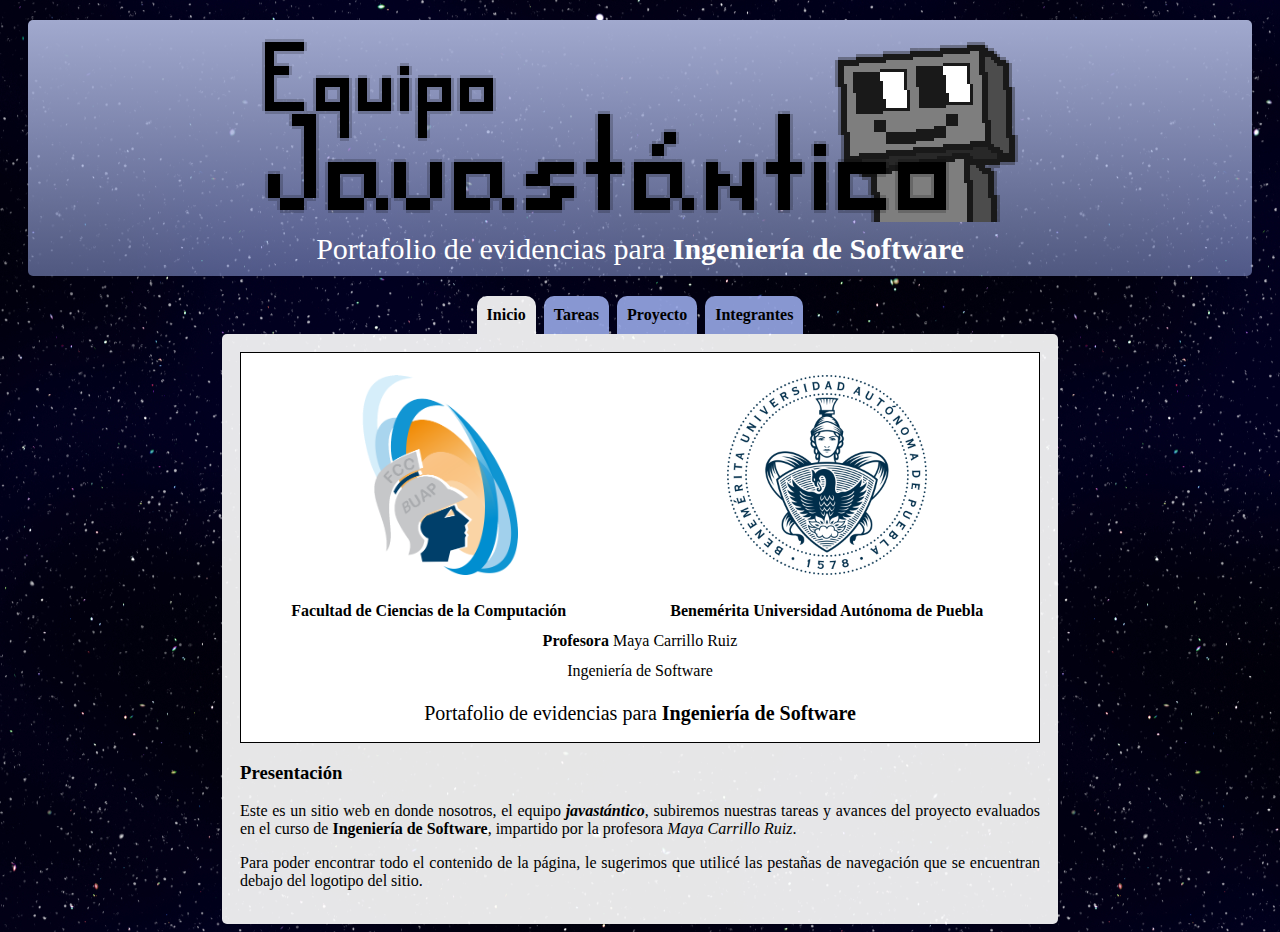
<file: index.html>
<!DOCTYPE html>
<html>
    <head>
        <link rel="stylesheet" type="text/css" href="css/style.css">
        <meta charset="UTF-8">
        <title>Equipo Javastántico</title>
    </head>
    <body>
        <div class="title">
            <img class="logo" src="img/logo.png">
            <div class="sub">Portafolio de evidencias para <strong>Ingeniería de Software</strong></div>
        </div>
        <div class="nav_bar">
            <div class="tab_selected">Inicio</div>
            <a href="assignments.html"><div class="tab">Tareas</div></a>
            <a href="project.html"><div class="tab">Proyecto</div></a>
            <a href="classmates.html"><div class="tab">Integrantes</div></a>
        </div>
        <div class="main">
            <table class="cover">
                <tr>
                    <td class="logo">
                        <img class="fcc" src="img/logo/FCC_logo.png"/>
                    </td>
                    <td class="logo">
                        <img class="buap" src="img/logo/BUAP_logo.png"/>
                    </td>
                </tr>
                <tr>
                    <td class="fcc">
                        <b>Facultad de Ciencias de la Computación</b>
                    </td>
                    <td class="buap">
                        <b>Benemérita Universidad Autónoma de Puebla</b>
                    </td>
                </tr>
                <tr>
                    <td colspan="2" class="name">
                        <b>Profesora</b> Maya Carrillo Ruiz
                    </td>
                </tr>
                <tr>
                    <td colspan="2" class="name">
                        Ingeniería de Software
                    </td>
                </tr>
                <tr>
                    <td colspan="2" class="title">
                        Portafolio de evidencias para <b>Ingeniería de Software</b>
                    </td>
                </tr>
            </table>
            <h3>Presentación</h3>
            <p>
                Este es un sitio web en donde nosotros, el equipo <i><b>javastántico</b></i>, subiremos nuestras
                tareas y avances del proyecto evaluados en el curso de <b>Ingeniería de Software</b>,
                impartido por la profesora <i>Maya Carrillo Ruiz</i>.
            </p>
            <p>
                Para poder encontrar todo el contenido de la página, le sugerimos que utilicé las
                pestañas de navegación que se encuentran debajo del logotipo del sitio.
            </p>
        </div>
    </body>
</html>
</file>
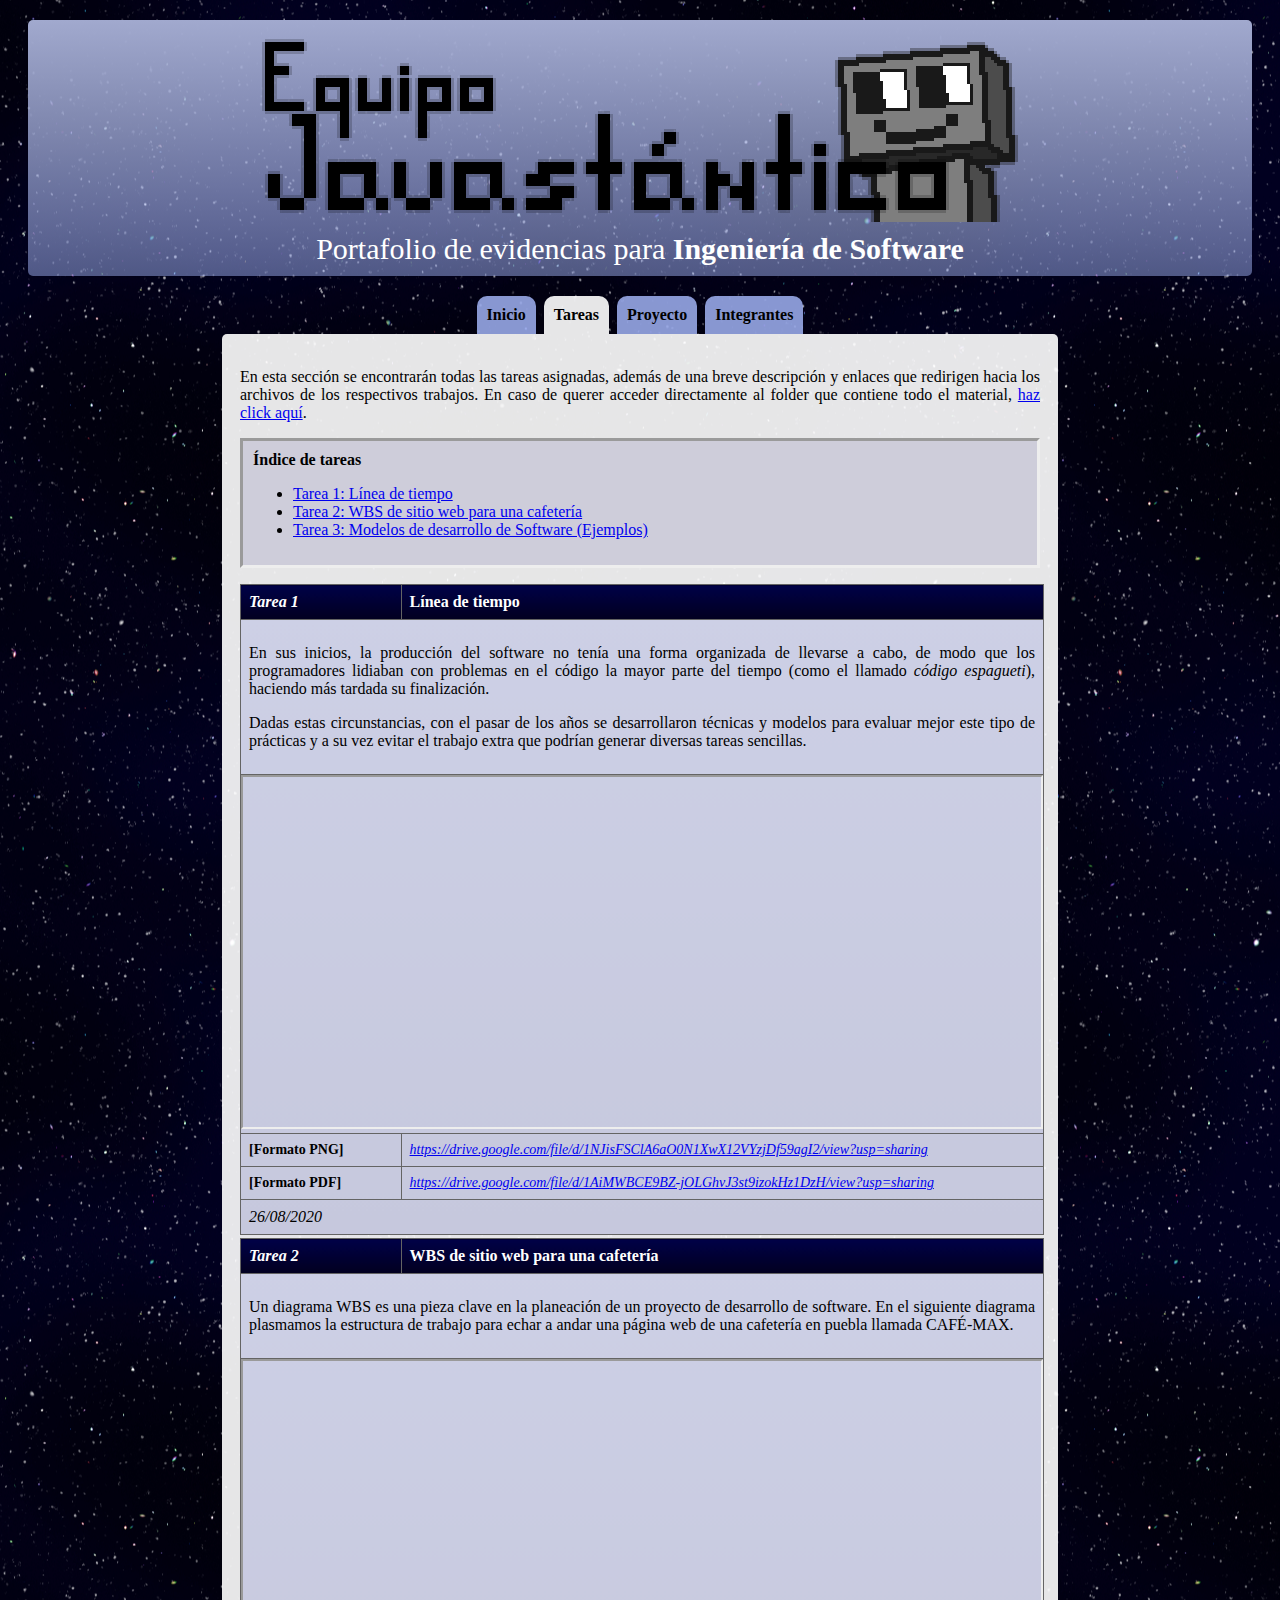
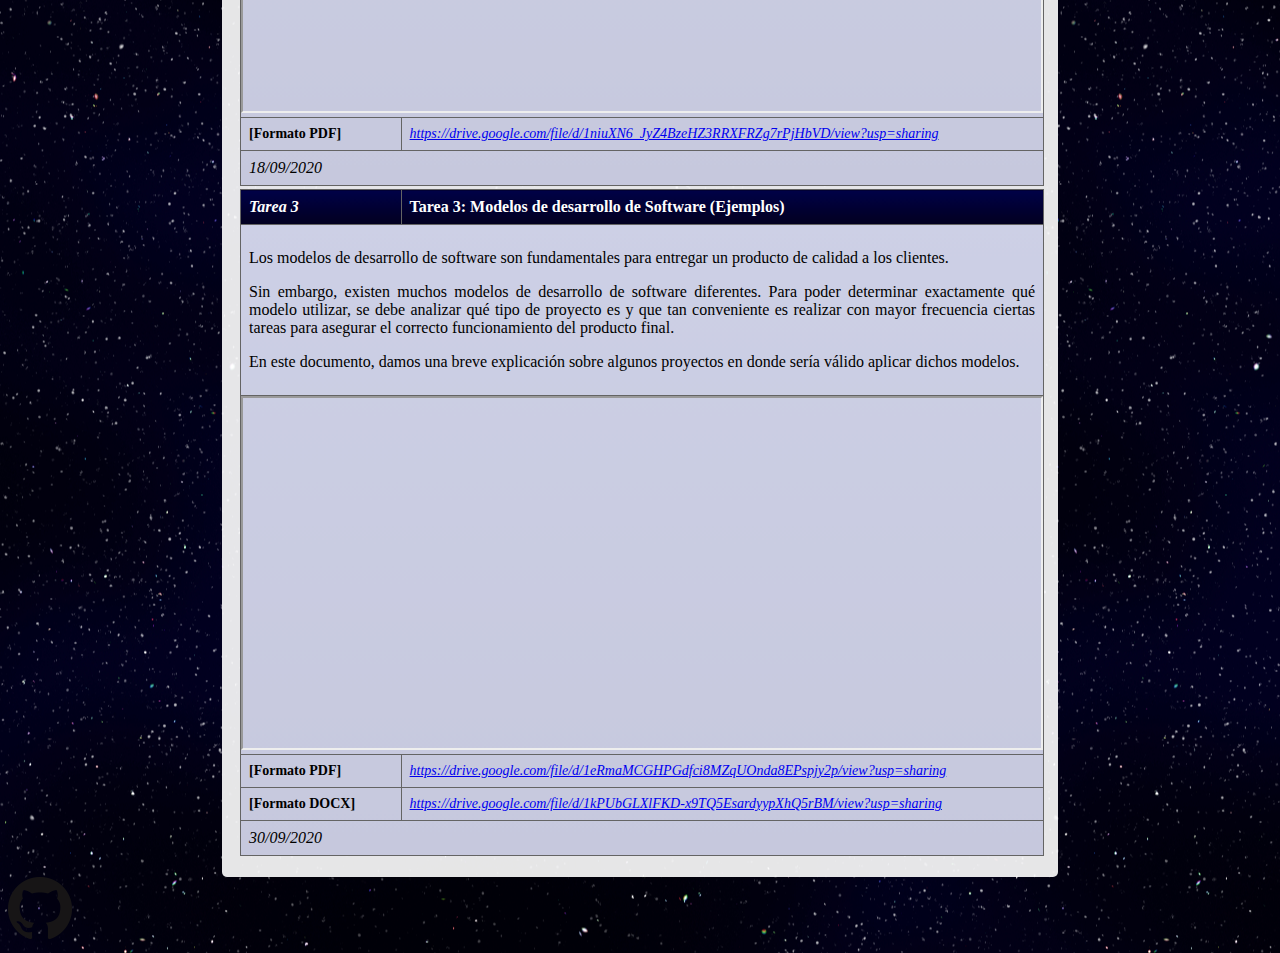
<file: assignments.html>
<!DOCTYPE html>
<html>
    <head>
        <link rel="stylesheet" type="text/css" href="css/style.css">
        <link rel="shortcut icon" type="image/x-icon" href="img/ico.png">
        <meta charset="UTF-8">
        <title>Equipo Javastántico - Tareas</title>
    </head>
    <body>
        <div class="title">
            <img class="logo" src="img/logo.png">
            <div class="sub">Portafolio de evidencias para <strong>Ingeniería de Software</strong></div>
        </div>
        <div class="nav_bar">
            <a href="index.html"><div class="tab">Inicio</div></a>
            <div class="tab_selected">Tareas</div>
            <a href="project.html"><div class="tab">Proyecto</div></a>
            <a href="classmates.html"><div class="tab">Integrantes</div></a>
        </div>
        <div class="main">
            <p>
                En esta sección se encontrarán todas las tareas asignadas, además de una breve descripción
                y enlaces que redirigen hacia los archivos de los respectivos trabajos. En caso de querer acceder
                directamente al folder que contiene todo el material, 
                <a href="https://drive.google.com/drive/folders/1DH7y-SxI3BAXzjIQDYnyJ_QPf9MFFTiD?usp=sharing" target="_blank">haz click aquí</a>.
            </p>
            <div class="index">
                <span><b>Índice de tareas</b></span><br>
                <ul>
                    <li><a href="#hw_1">Tarea 1: Línea de tiempo</a></li>
                    <li><a href="#hw_2">Tarea 2: WBS de sitio web para una cafetería</a></li>
                    <li><a href="#hw_3">Tarea 3: Modelos de desarrollo de Software (Ejemplos)</a></li>
                </ul>
            </div>

            <!-- Aquí empiezan las tablas de las tareas -->

            <table class="homework" id="hw_1">
                <tr>
                    <th class="num">Tarea 1</th><th class="title">Línea de tiempo</th>
                </tr>
                <tr>
                    <td class="desc" colspan="2">
                        <p>
                            En sus inicios, la producción del software no tenía una forma organizada
                            de llevarse a cabo, de modo que los programadores lidiaban con problemas en el
                            código la mayor parte del tiempo (como el llamado <i>código espagueti</i>),
                            haciendo más tardada su finalización.
                        </p>
                        <p>
                            Dadas estas circunstancias, con el pasar de los años se desarrollaron
                            técnicas y modelos para evaluar mejor este tipo de prácticas y a su vez
                            evitar el trabajo extra que podrían generar diversas tareas sencillas.
                        </p>
                    </td>
                </tr>
                <tr>
                    <td class="content" colspan="2">
                        <iframe src="https://drive.google.com/file/d/1NJisFSClA6aO0N1XwX12VYzjDf59agI2/preview" width="798" height="350"></iframe>
                    </td>
                </tr>
                <tr><td class="link_desc">[Formato PNG]</td><td class="link"><a href="https://drive.google.com/file/d/1NJisFSClA6aO0N1XwX12VYzjDf59agI2/view?usp=sharing" target="_blank">https://drive.google.com/file/d/1NJisFSClA6aO0N1XwX12VYzjDf59agI2/view?usp=sharing</a></td></tr>
                <tr><td class="link_desc">[Formato PDF]</td><td class="link"><a href="https://drive.google.com/file/d/1AiMWBCE9BZ-jOLGhvJ3st9izokHz1DzH/view?usp=sharing" target="_blank">https://drive.google.com/file/d/1AiMWBCE9BZ-jOLGhvJ3st9izokHz1DzH/view?usp=sharing</a></td></tr>
                <tr>
                    <td class="date" colspan="2">26/08/2020</td>
                </tr>
            </table>

            <table class="homework" id="hw_2">
                <tr>
                    <th class="num">Tarea 2</th><th class="title">WBS de sitio web para una cafetería</th>
                </tr>
                <tr>
                    <td class="desc" colspan="2">
                        <p>
                            Un diagrama WBS es una pieza clave en la planeación de un proyecto de desarrollo
                            de software. En el siguiente diagrama plasmamos la estructura de trabajo para echar
                            a andar una página web de una cafetería en puebla llamada CAFÉ-MAX.
                        </p>
                    </td>
                </tr>
                <tr>
                    <td class="content" colspan="2">
                        <iframe src="https://drive.google.com/file/d/1niuXN6_JyZ4BzeHZ3RRXFRZg7rPjHbVD/preview" width="798" height="350"></iframe>
                    </td>
                </tr>
                <tr><td class="link_desc">[Formato PDF]</td><td class="link"><a href="https://drive.google.com/file/d/1niuXN6_JyZ4BzeHZ3RRXFRZg7rPjHbVD/view?usp=sharing" target="_blank">https://drive.google.com/file/d/1niuXN6_JyZ4BzeHZ3RRXFRZg7rPjHbVD/view?usp=sharing</a></td></tr>
                <tr>
                    <td class="date" colspan="2">18/09/2020</td>
                </tr>
            </table>

            <table class="homework" id="hw_3">
                <tr>
                    <th class="num">Tarea 3</th><th class="title">Tarea 3: Modelos de desarrollo de Software (Ejemplos)</th>
                </tr>
                <tr>
                    <td class="desc" colspan="2">
                        <p>
                            Los modelos de desarrollo de software son fundamentales para entregar un producto de
                            calidad a los clientes.
                        </p>
                        <p>
                            Sin embargo, existen muchos modelos de desarrollo de software diferentes. Para poder
                            determinar exactamente qué modelo utilizar, se debe analizar qué tipo de proyecto es
                            y que tan conveniente es realizar con mayor frecuencia ciertas tareas para asegurar
                            el correcto funcionamiento del producto final.
                        </p>
                        <p>
                            En este documento, damos una breve explicación sobre algunos proyectos en donde sería
                            válido aplicar dichos modelos.
                        </p>
                    </td>
                </tr>
                <tr>
                    <td class="content" colspan="2">
                        <iframe src="https://drive.google.com/file/d/1eRmaMCGHPGdfci8MZqUOnda8EPspjy2p/preview" width="798" height="350"></iframe>
                    </td>
                </tr>
                <tr><td class="link_desc">[Formato PDF]</td><td class="link"><a href="https://drive.google.com/file/d/1eRmaMCGHPGdfci8MZqUOnda8EPspjy2p/view?usp=sharing" target="_blank">https://drive.google.com/file/d/1eRmaMCGHPGdfci8MZqUOnda8EPspjy2p/view?usp=sharing</a></td></tr>
                <tr><td class="link_desc">[Formato DOCX]</td><td class="link"><a href="https://drive.google.com/file/d/1kPUbGLXlFKD-x9TQ5EsardyypXhQ5rBM/view?usp=sharing" target="_blank">https://drive.google.com/file/d/1kPUbGLXlFKD-x9TQ5EsardyypXhQ5rBM/view?usp=sharing</a></td></tr>
                <tr>
                    <td class="date" colspan="2">30/09/2020</td>
                </tr>
            </table>

        </div>
        <div class="github">
            <a href="https://github.com/javastantic-team/is" target="_blank"><img src="img/logo/github_logo.png" title="Ir al código fuente de la página."></a>
        </div>
    </body>
</html>
<!-- Plantilla para tareas
<table class="homework" id="hw_num">
    <tr>
        <th class="num">Tarea #</th><th class="title">Título</th>
    </tr>
    <tr>
        <td class="desc" colspan="2">
            Descripción
        </td>
    </tr>
    <tr>
        <td class="content" colspan="2">
            [html element or something. this td won't contain
            any special properties (unless necessary)]
        </td>
    </tr>
    <tr><td class="link_desc">[Desc]</td><td class="link"><a href="#" target="_blank">Link</a></td></tr>
    <tr>
        <td class="date" colspan="2">Fecha</td>
    </tr>
</table>
-->
</file>
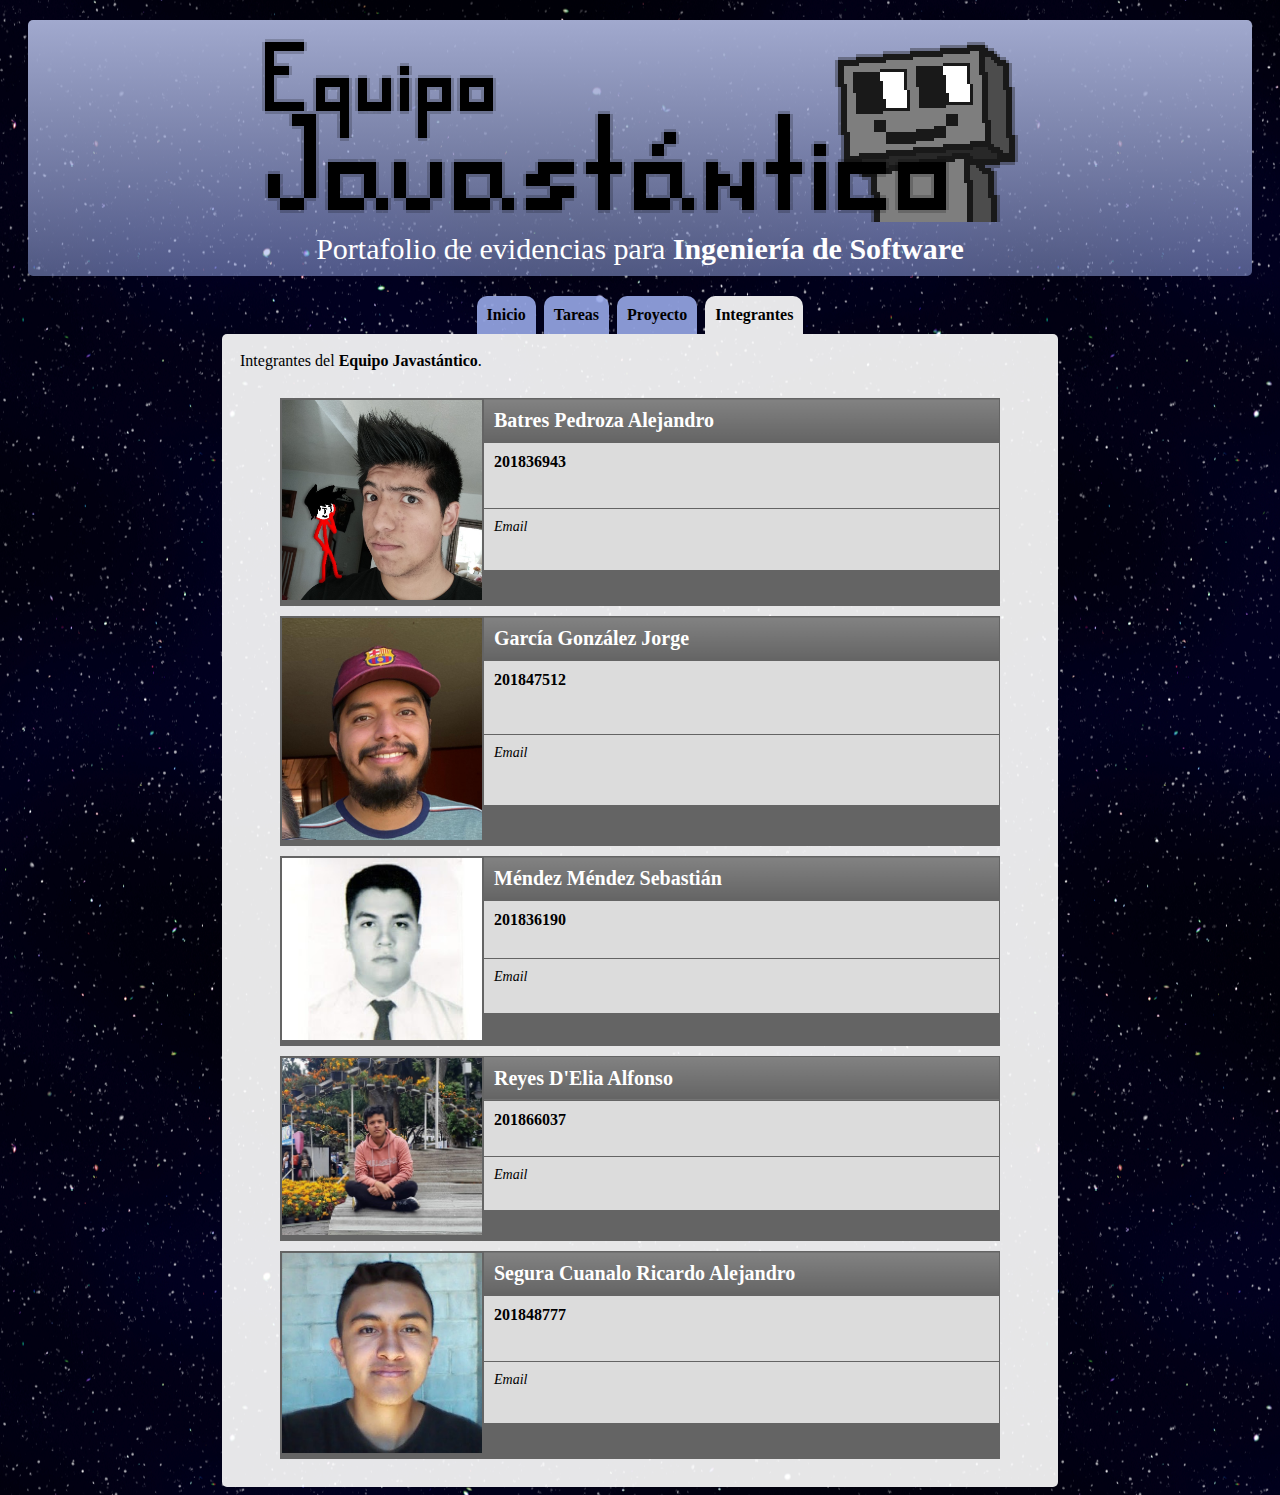
<file: classmates.html>
<!DOCTYPE html>
<html>
    <head>
        <link rel="stylesheet" type="text/css" href="css/style.css">
        <meta charset="UTF-8">
        <title>Equipo Javastántico - Tareas</title>
    </head>
    <body>
        <div class="title">
            <img class="logo" src="img/logo.png">
            <div class="sub">Portafolio de evidencias para <strong>Ingeniería de Software</strong></div>
        </div>
        <div class="nav_bar">
            <a href="index.html"><div class="tab">Inicio</div></a>
            <a href="assignments.html"><div class="tab">Tareas</div></a>
            <a href="project.html"><div class="tab">Proyecto</div></a>
            <div class="tab_selected">Integrantes</div>
        </div>
        <div class="main">
            Integrantes del <b>Equipo Javastántico</b>.<br><br>
            <table class="classmates">
                <tr>
                    <th class="img" rowspan="4"><img class="pic" src="img/guys/abp.png"></th>
                    <th class="name">Batres Pedroza Alejandro</th>
                </tr>
                <tr><td class="id">201836943</td></tr>
                <tr><td class="email">Email</td></tr>
                <tr><td class="none"></td></tr>
            </table>
            <table class="classmates">
                <tr>
                    <th class="img" rowspan="4"><img class="pic" src="img/guys/jgg.png"></th>
                    <th class="name">García González Jorge</th>
                </tr>
                <tr><td class="id">201847512</td></tr>
                <tr><td class="email">Email</td></tr>
                <tr><td class="none"></td></tr>
            </table>
            <table class="classmates">
                <tr>
                    <th class="img" rowspan="4"><img class="pic" src="img/guys/smm.jpeg"></th>
                    <th class="name">Méndez Méndez Sebastián</th>
                </tr>
                <tr><td class="id">201836190</td></tr>
                <tr><td class="email">Email</td></tr>
                <tr><td class="none"></td></tr>
            </table>
            <table class="classmates">
                <tr>
                    <th class="img" rowspan="4"><img class="pic" src="img/guys/ard.png"></th>
                    <th class="name">Reyes D'Elia Alfonso</th>
                </tr>
                <tr><td class="id">201866037</td></tr>
                <tr><td class="email">Email</td></tr>
                <tr><td class="none"></td></tr>
            </table>
            <table class="classmates">
                <tr>
                    <th class="img" rowspan="4"><img class="pic" src="img/guys/racs.png"></th>
                    <th class="name">Segura Cuanalo Ricardo Alejandro</th>
                </tr>
                <tr><td class="id">201848777</td></tr>
                <tr><td class="email">Email</td></tr>
                <tr><td class="none"></td></tr>
            </table>
        </div>
    </body>
</html>
</file>
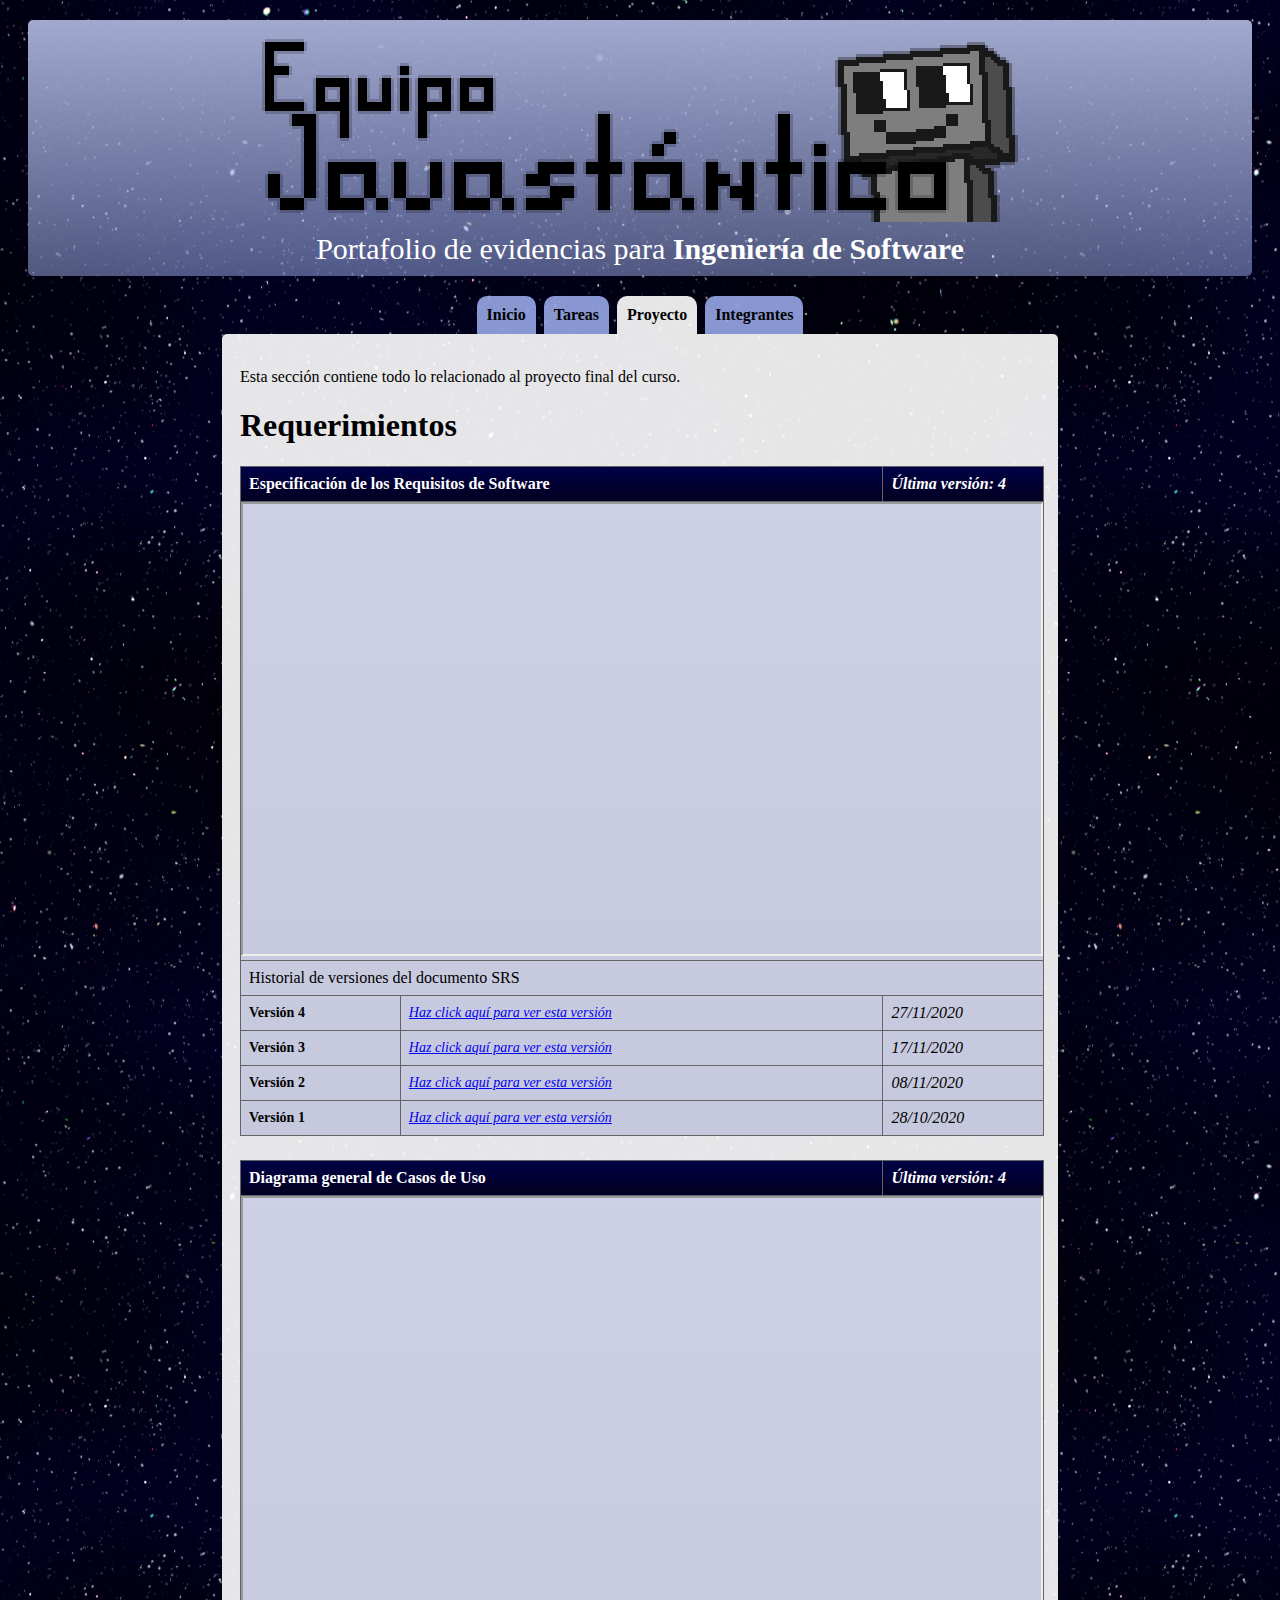
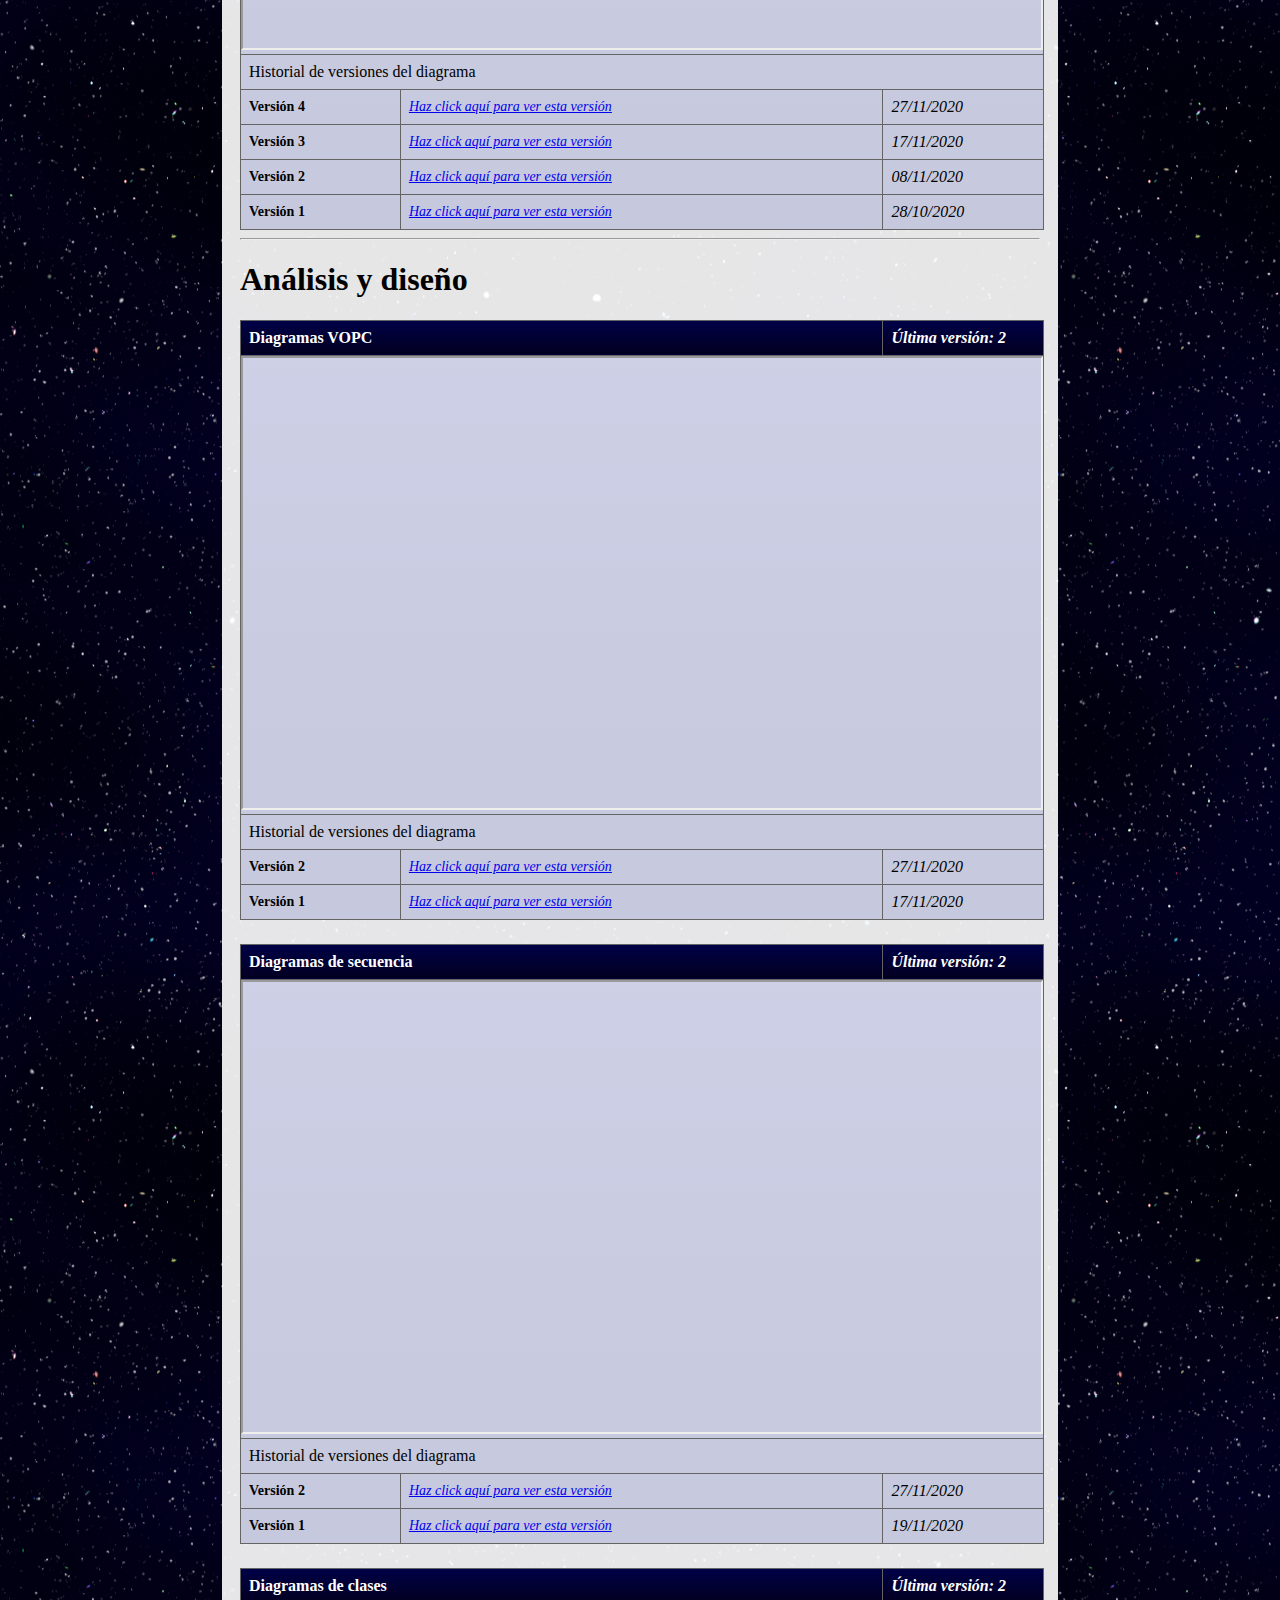
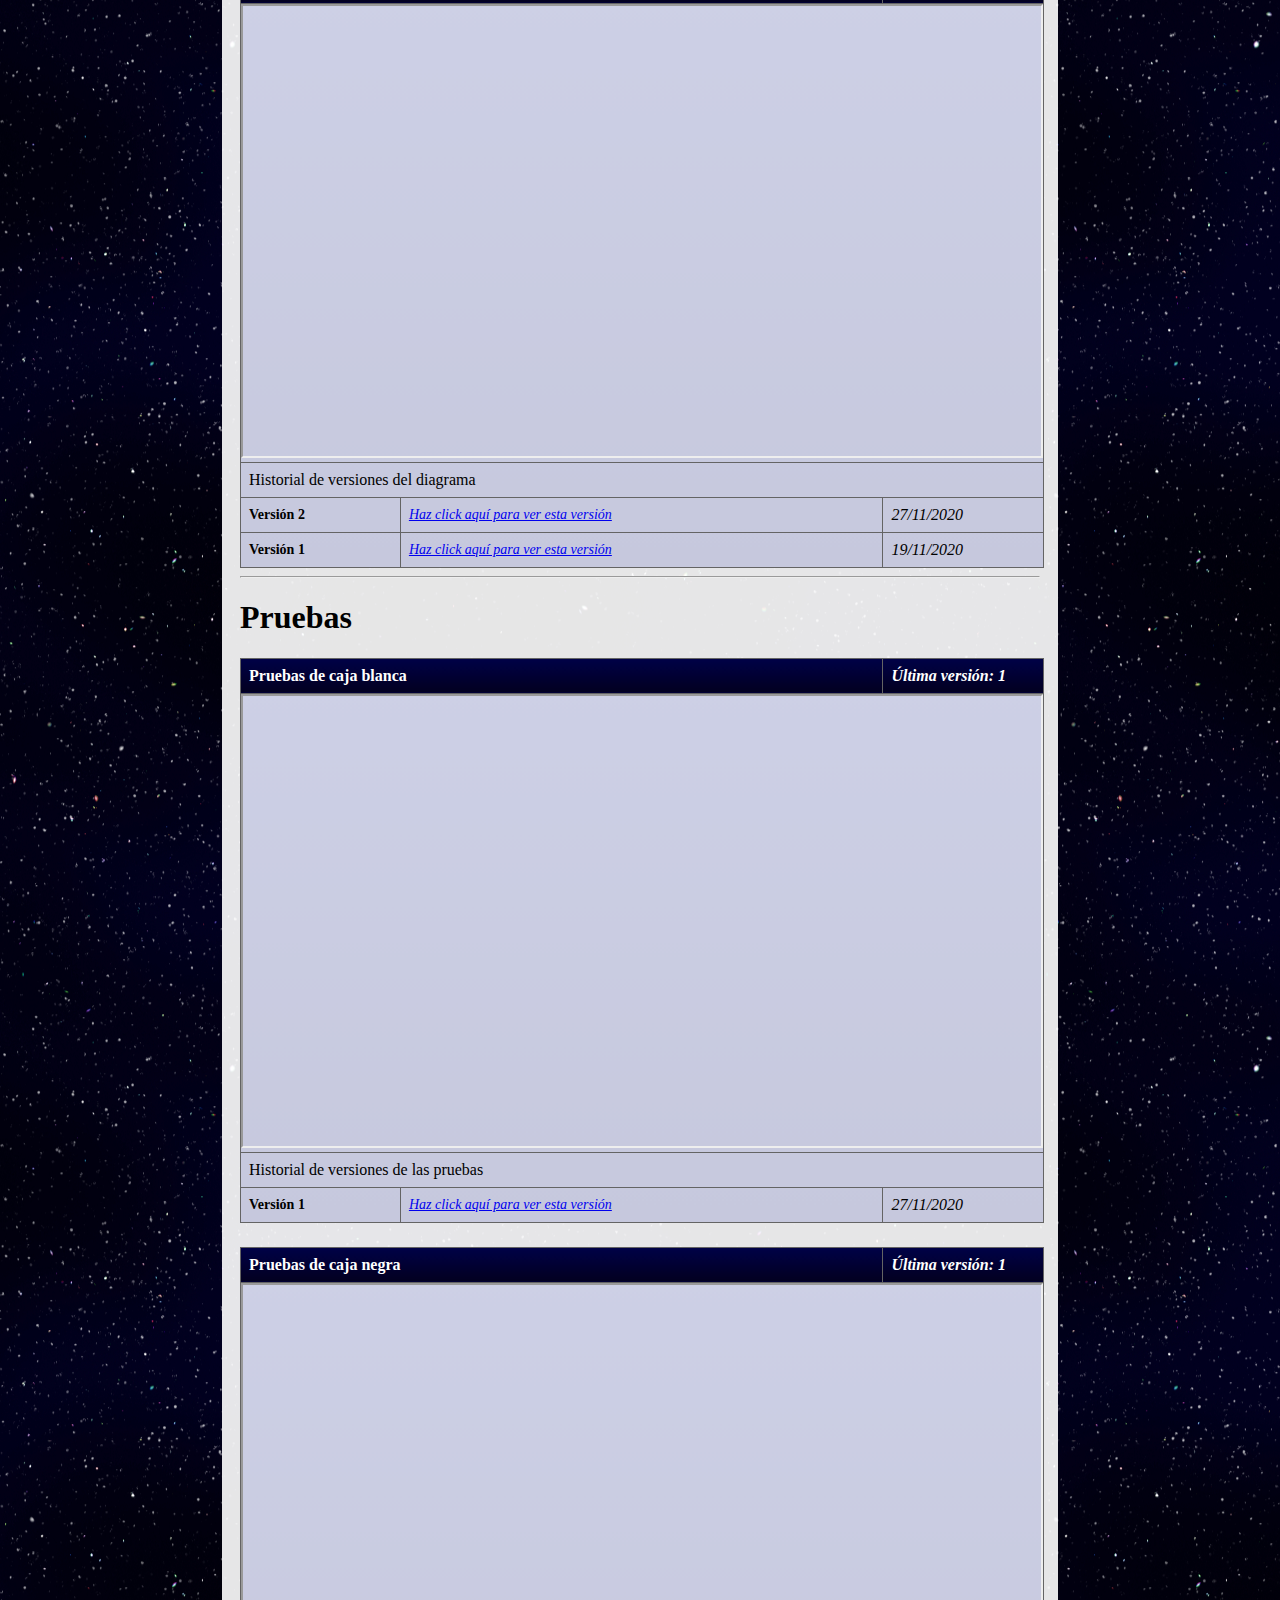
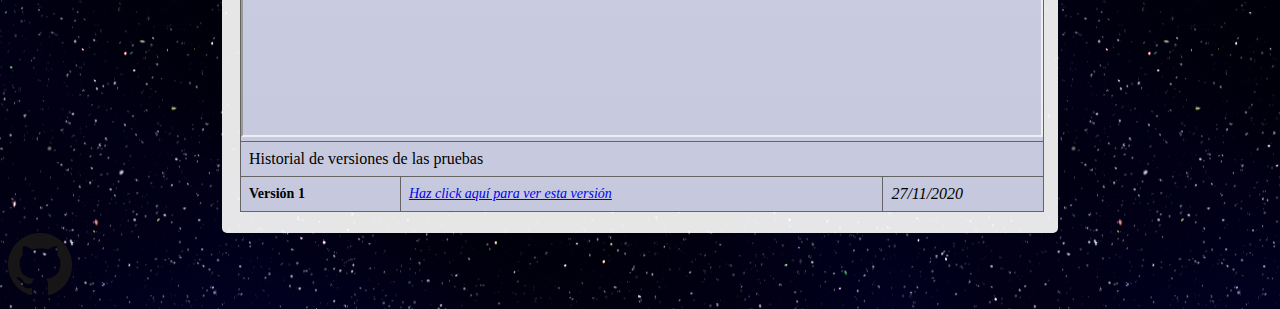
<file: project.html>
<!DOCTYPE html>
<html>
    <head>
        <link rel="stylesheet" type="text/css" href="css/style.css">
        <link rel="shortcut icon" type="image/x-icon" href="img/ico.png">
        <meta charset="UTF-8">
        <title>Equipo Javastántico - Avances del proyecto</title>
    </head>
    <body>
        <div class="title">
            <img class="logo" src="img/logo.png">
            <div class="sub">Portafolio de evidencias para <strong>Ingeniería de Software</strong></div>
        </div>
        <div class="nav_bar">
            <a href="index.html"><div class="tab">Inicio</div></a>
            <a href="assignments.html"><div class="tab">Tareas</div></a>
            <div class="tab_selected">Proyecto</div>
            <a href="classmates.html"><div class="tab">Integrantes</div></a>
        </div>
        <div class="main">
            <p>
                Esta sección contiene todo lo relacionado al proyecto final del curso.
            </p>
            <h1 id="reqs">
                Requerimientos
            </h1>
            <table class="homework">
                <tr>
                    <th class="title" colspan="2">Especificación de los Requisitos de Software</th><th class="num">Última versión: 4</th>
                </tr>
                <tr>
                    <td class="content" colspan="3">
                        <iframe src="https://drive.google.com/file/d/15gOr-NiUagRfhDIlkhewZ49gGizlMrbx/preview" width="798" height="450"></iframe>
                    </td>
                </tr>
                <tr><td colspan="3" class="history">Historial de versiones del documento SRS</td></tr>
                <tr id="SRSv4"><td class="link_desc">Versión 4</td><td class="link"><a href="https://drive.google.com/file/d/15gOr-NiUagRfhDIlkhewZ49gGizlMrbx/view?usp=sharing" target="_blank">Haz click aquí para ver esta versión</a></td><td class="date">27/11/2020</td></tr>
                <tr id="SRSv3"><td class="link_desc">Versión 3</td><td class="link"><a href="https://drive.google.com/file/d/1M8Z9sQ5BkY44QV5uyKgAWfDy4h9Lcy6C/view?usp=sharing" target="_blank">Haz click aquí para ver esta versión</a></td><td class="date">17/11/2020</td></tr>
                <tr id="SRSv2"><td class="link_desc">Versión 2</td><td class="link"><a href="https://drive.google.com/file/d/1hgJJMQesQU9bqmQwhX1kX-BNQM58Sn5z/view?usp=sharing" target="_blank">Haz click aquí para ver esta versión</a></td><td class="date">08/11/2020</td></tr>
                <tr id="SRSv1"><td class="link_desc">Versión 1</td><td class="link"><a href="https://drive.google.com/file/d/1YLlFQizivmTvR1BbRfmKPjrDAR4M02Gp/view?usp=sharing" target="_blank">Haz click aquí para ver esta versión</a></td><td class="date">28/10/2020</td></tr>
            </table>
            <br>
            <table class="homework">
                <tr>
                    <th class="title" colspan="2">Diagrama general de Casos de Uso</th><th class="num">Última versión: 4</th>
                </tr>
                <tr>
                    <td class="content" colspan="3">
                        <iframe src="https://drive.google.com/file/d/1WwAt5JEoukgfsH4F3pdySCUXI1n-GRpX/preview" width="798" height="450"></iframe>
                    </td>
                </tr>
                <tr><td colspan="3" class="history">Historial de versiones del diagrama</td></tr>
                <tr id="CDUv4"><td class="link_desc">Versión 4</td><td class="link"><a href="https://drive.google.com/file/d/1WwAt5JEoukgfsH4F3pdySCUXI1n-GRpX/view?usp=sharing" target="_blank">Haz click aquí para ver esta versión</a></td><td class="date">27/11/2020</td></tr>
                <tr id="CDUv3"><td class="link_desc">Versión 3</td><td class="link"><a href="https://drive.google.com/file/d/1plQnK8LXIfLnA-LgJK-PkVQtpud4b2Fe/view?usp=sharing" target="_blank">Haz click aquí para ver esta versión</a></td><td class="date">17/11/2020</td></tr>
                <tr id="CDUv2"><td class="link_desc">Versión 2</td><td class="link"><a href="https://drive.google.com/file/d/19uOxSPSxJzQlH_x6dW_PXR7Fio7UcGZ0/view?usp=sharing" target="_blank">Haz click aquí para ver esta versión</a></td><td class="date">08/11/2020</td></tr>
                <tr id="CDUv1"><td class="link_desc">Versión 1</td><td class="link"><a href="https://drive.google.com/file/d/15FsO4GWvKZVMHaDlOQVNSEEeQuQXMNCv/view?usp=sharing" target="_blank">Haz click aquí para ver esta versión</a></td><td class="date">28/10/2020</td></tr>
            </table>
            <hr>
            <h1 id="ayd">
                Análisis y diseño
            </h1>
            <table class="homework" id="VOPC">
                <tr>
                    <th class="title" colspan="2">Diagramas VOPC</th><th class="num">Última versión: 2</th>
                </tr>
                <tr>
                    <td class="content" colspan="3">
                        <iframe src="https://drive.google.com/embeddedfolderview?id=1-GSIfkbBaA3YX72mAsYVQS7O_duHeYw5#grid" width="798" height="450"></iframe>
                    </td>
                </tr>
                <tr><td colspan="3" class="history">Historial de versiones del diagrama</td></tr>
                <tr id="VOPCv2"><td class="link_desc">Versión 2</td><td class="link"><a href="https://drive.google.com/drive/folders/1-GSIfkbBaA3YX72mAsYVQS7O_duHeYw5?usp=sharing" target="_blank">Haz click aquí para ver esta versión</a></td><td class="date">27/11/2020</td></tr>
                <tr id="VOPCv1"><td class="link_desc">Versión 1</td><td class="link"><a href="https://drive.google.com/drive/folders/1GCrEByqyypURuMCogvolV2vNmXnGrRfp?usp=sharing" target="_blank">Haz click aquí para ver esta versión</a></td><td class="date">17/11/2020</td></tr>
            </table>
            <br>
            <table class="homework" id="DGS">
                <tr>
                    <th class="title" colspan="2">Diagramas de secuencia</th><th class="num">Última versión: 2</th>
                </tr>
                <tr>
                    <td class="content" colspan="3">
                        <iframe src="https://drive.google.com/file/d/1x86IbmUDevLnAUMNglocEmlILw2ZQgJu/preview" width="798" height="450"></iframe>
                    </td>
                </tr>
                <tr><td colspan="3" class="history">Historial de versiones del diagrama</td></tr>
                <tr><td class="link_desc">Versión 2</td><td class="link"><a href="https://drive.google.com/file/d/1x86IbmUDevLnAUMNglocEmlILw2ZQgJu/view?usp=sharing" target="_blank">Haz click aquí para ver esta versión</a></td><td class="date">27/11/2020</td></tr>
                <tr><td class="link_desc">Versión 1</td><td class="link"><a href="https://drive.google.com/file/d/1mSd7P65Qp7OzcZ76Y6bAXbKuPgEiRghc/view?usp=sharing" target="_blank">Haz click aquí para ver esta versión</a></td><td class="date">19/11/2020</td></tr>
            </table>
            <br>
            <table class="homework" id="DDC">
                <tr>
                    <th class="title" colspan="2">Diagramas de clases</th><th class="num">Última versión: 2</th>
                </tr>
                <tr>
                    <td class="content" colspan="3">
                        <iframe src="https://drive.google.com/file/d/1z7EWbcOIAYOvufKiYULSvM5ApF9B8yUG/preview" width="798" height="450"></iframe>
                    </td>
                </tr>
                <tr><td colspan="3" class="history">Historial de versiones del diagrama</td></tr>
                <tr><td class="link_desc">Versión 2</td><td class="link"><a href="https://drive.google.com/file/d/1z7EWbcOIAYOvufKiYULSvM5ApF9B8yUG/view?usp=sharing" target="_blank">Haz click aquí para ver esta versión</a></td><td class="date">27/11/2020</td></tr>
                <tr><td class="link_desc">Versión 1</td><td class="link"><a href="https://drive.google.com/file/d/1e0ySkvdq6MSU5kFh4hmPg6MHcDboCRjW/view?usp=sharing" target="_blank">Haz click aquí para ver esta versión</a></td><td class="date">19/11/2020</td></tr>
            </table>
            <hr>
            <h1 id="tests">
                Pruebas
            </h1>
            <table class="homework" id="whiteB">
                <tr>
                    <th class="title" colspan="2">Pruebas de caja blanca</th><th class="num">Última versión: 1</th>
                </tr>
                <tr>
                    <td class="content" colspan="3">
                        <iframe src="https://drive.google.com/file/d/1CJ4rAgDY6N7qEPNZ-Jp2yDj0z54njY4c/preview" width="798" height="450"></iframe>
                    </td>
                </tr>
                <tr><td colspan="3" class="history">Historial de versiones de las pruebas</td></tr>
                <tr><td class="link_desc">Versión 1</td><td class="link"><a href="https://drive.google.com/file/d/1CJ4rAgDY6N7qEPNZ-Jp2yDj0z54njY4c/view?usp=sharing" target="_blank">Haz click aquí para ver esta versión</a></td><td class="date">27/11/2020</td></tr>
            </table>
            <br>
            <table class="homework" id="blackB">
                <tr>
                    <th class="title" colspan="2">Pruebas de caja negra</th><th class="num">Última versión: 1</th>
                </tr>
                <tr>
                    <td class="content" colspan="3">
                        <iframe src="https://drive.google.com/file/d/1lDHqpspD9ISpVy33uXyOwLQhHzAlZ-8_/preview" width="798" height="450"></iframe>
                    </td>
                </tr>
                <tr><td colspan="3" class="history">Historial de versiones de las pruebas</td></tr>
                <tr><td class="link_desc">Versión 1</td><td class="link"><a href="https://drive.google.com/file/d/1lDHqpspD9ISpVy33uXyOwLQhHzAlZ-8_/view?usp=sharing" target="_blank">Haz click aquí para ver esta versión</a></td><td class="date">27/11/2020</td></tr>
            </table>
        </div>
        <div class="github">
            <a href="https://github.com/javastantic-team/is" target="_blank"><img src="img/logo/github_logo.png" title="Ir al código fuente de la página."></a>
        </div>
    </body>
</html>
</file>
<file: css/style.css>
body{
    background-color: black;
    background-image: url("../img/bg/space.jpg");
    background-position: center;
    font-family: "Open Sans";
    font-size: 16px;
    text-align: justify;
}

div.title{
    background-image: linear-gradient(rgb(161, 169, 206),rgba(158, 175, 241, 0.5));
    justify-content: center;
    margin: 20px;
    border-radius: 5px;
}

div.sub{
    color: white;
    font-size: 30px;
    text-align: center;
    padding-bottom: 10px;
}

img.logo{
    display: block;
    margin-left: auto;
    margin-right: auto;
    padding: 10px;
    max-width: 768px;
    max-height: 192px;
}
img.fcc, img.buap{
    display: block;
    margin-left: auto;
    margin-right: auto;
    padding: 10px;
    height: 200px;
}

img.pic{
    height: auto;
    width: 200px;
}

div.main{
    max-width: 800px;
    height: auto;
    background-color: rgba(255,255,255,0.9);
    border-radius: 5px;
    padding: 18px;
    margin-left: auto;
    margin-right: auto;
}

div.nav_bar{
    text-align: center;
}

div.tab{
    display: inline-block;
    font-weight: bold;
    background-color: rgba(151, 167, 231, 0.9);
    color: black;
    padding: 10px;
    margin-left: 2px;
    margin-right: 2px;
    border-top-left-radius: 10px;
    border-top-right-radius: 10px;

    transition: color, background-color 0.2s;
}

div.tab:hover{
    cursor: pointer;
    background-color: rgba(199, 212, 255, 0.9);
    color: black;

    transition: color, background-color 0.2s;
}

div.tab_selected{
    display: inline-block;
    font-weight: bold;
    background-color: rgba(255, 255, 255, 0.9);
    color: black;
    padding: 10px;
    margin-left: 2px;
    margin-right: 2px;
    border-top-left-radius: 10px;
    border-top-right-radius: 10px;
}

div.index{
    width: auto;
    margin-left: auto;
    margin-right: auto;
    margin-bottom: 16px;
    padding: 10px;
    border-style: inset;
    background-color: rgb(206, 205, 218);
}

table.cover{
    background-color: white;
    text-align: center;
    border: solid 1px black;
    width: 100%;
}

table.cover td.logo{
    padding: 10px;
}

table.cover td.fcc, table.cover td.buap{
    padding: 5px;
    font-size: 16px;
}

table.cover td.name{
    padding: 5px;
}

table.cover td.title{
    padding: 15px;
    font-size: 20px;
}

table.classmates{
    background-color: rgb(220,220,220);
    border-collapse: collapse;
    border-color: rgb(100,100,100);
    border-spacing: 0px;
    width: 90%;
    margin-left: auto;
    margin-right: auto;
    margin-top: 10px;
    margin-bottom: 10px;
}

table.classmates tr th{
    border: solid 1px rgb(100,100,100);
}

table.classmates tr th.img{
    vertical-align: middle;
    background-color: rgb(100,100,100);
    width: 200px;
}

table.classmates tr th.name{
    background-image: linear-gradient(rgb(130,130,130),rgb(100,100,100));
    color: white;
    font-size: 20px;
    vertical-align: top;
    height: 20px;
    padding: 10px;
}

table.classmates tr td.id{
    font-weight: bold;
}

table.classmates tr td.email{
    font-style: italic;
    font-size: 14px;
}

table.classmates tr td{
    border: solid 1px rgb(100,100,100);
    vertical-align: top;
    height: none;
    padding: 10px;
}

table.classmates tr td.none{
    background-color: rgb(100,100,100);
}

table.homework{
    background-image: linear-gradient(rgb(205, 208, 230),rgb(198, 200, 221));
    width: 100%;
    margin-top: 3px;
    margin-bottom: 3px;
    border-spacing: 0px;
    border-collapse: collapse;
}

table.homework tr th{
    background-image: linear-gradient(rgb(0, 1, 71),rgb(2, 0, 32));
    color: white;
    border: solid 1px rgb(100,100,100);
    padding: 8px;
}

table.homework tr th.num{
    font-style: italic;
    width: 20%;
}

table.homework tr th.title{
    width: auto;
}

table.homework tr td{
    border: solid 1px rgb(100,100,100);
    padding: 8px;
}

table.homework tr td.desc{
}

table.homework tr td.content{
    padding: 0px;
}

table.homework tr td.link_desc{
    font-size: 14px;
    font-weight: bold;
}

table.homework tr td.link{
    font-style: italic;
    font-size: 14px;
}

table.homework tr td.date{
    font-style: italic;
}
</file>
